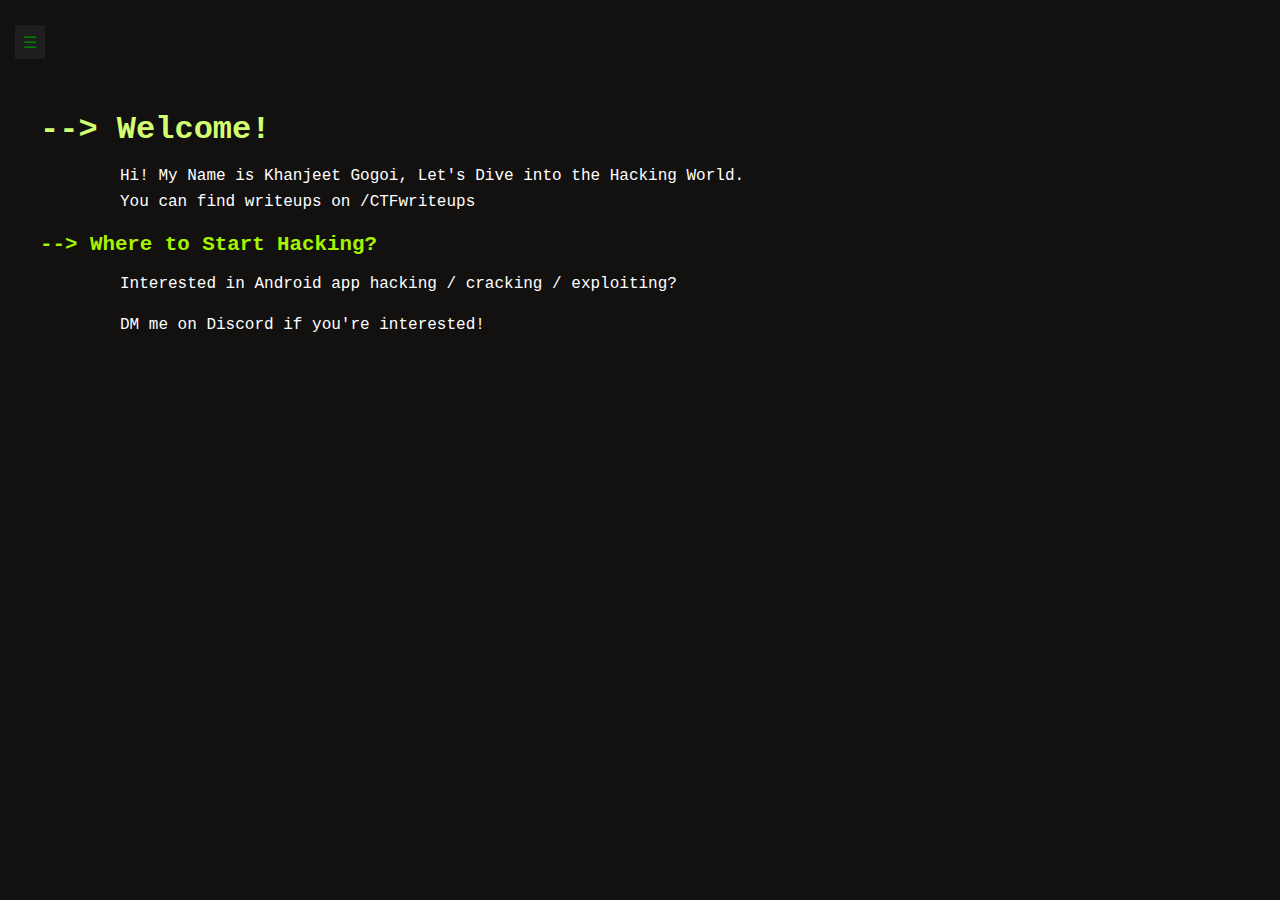
<file: index.html>
<!DOCTYPE html>
<html lang="en">
<head>
    <meta charset="UTF-8">
    <meta name="viewport" content="width=device-width, initial-scale=1.0">
    <title>My CTF Playground</title>
    <link rel="stylesheet" href="styles.css">
</head>
<body>
    
    <button id="toggle-btn" class="toggle-btn">☰</button>

    <div class="container">

        <!-- Left Panel -->
        <nav class="left-panel" id="left-panel">
            
            <h1>drk22</h1>
            <ul>
                <li><a href="#whoami" onclick="loadContent('whoami')">~/WhoAmI</a></li>
                <li><a href="#writeups" onclick="loadContent('writeups')">~/CTFwritups</a></li>
                <li><a href="#social" onclick="loadContent('social')">~/Others</a></li>
                <li><a href="#working" onclick="loadContent('working')">~/Currntly working</a></li>
            </ul>
        </nav>
        
        <!-- Right Panel (Content Area) -->
        <div class="right-panel" id="right-panel">
            <div id="content-window">
                <h1>--> Welcome!</h1>
                <p>Want to know about CTF ?<br>
                You can find  writeups on /CTFwriteups</p>
                <h2>--> Where to start Hacking ?</h2>
                <p>CTF is the great way to start your journy..<br>
                It teach you how to find stuffs</p>

            </div>
        </div>
    </div>

    <script src="script.js?v=1.0.1"></script>
</body>
</html>
</file>
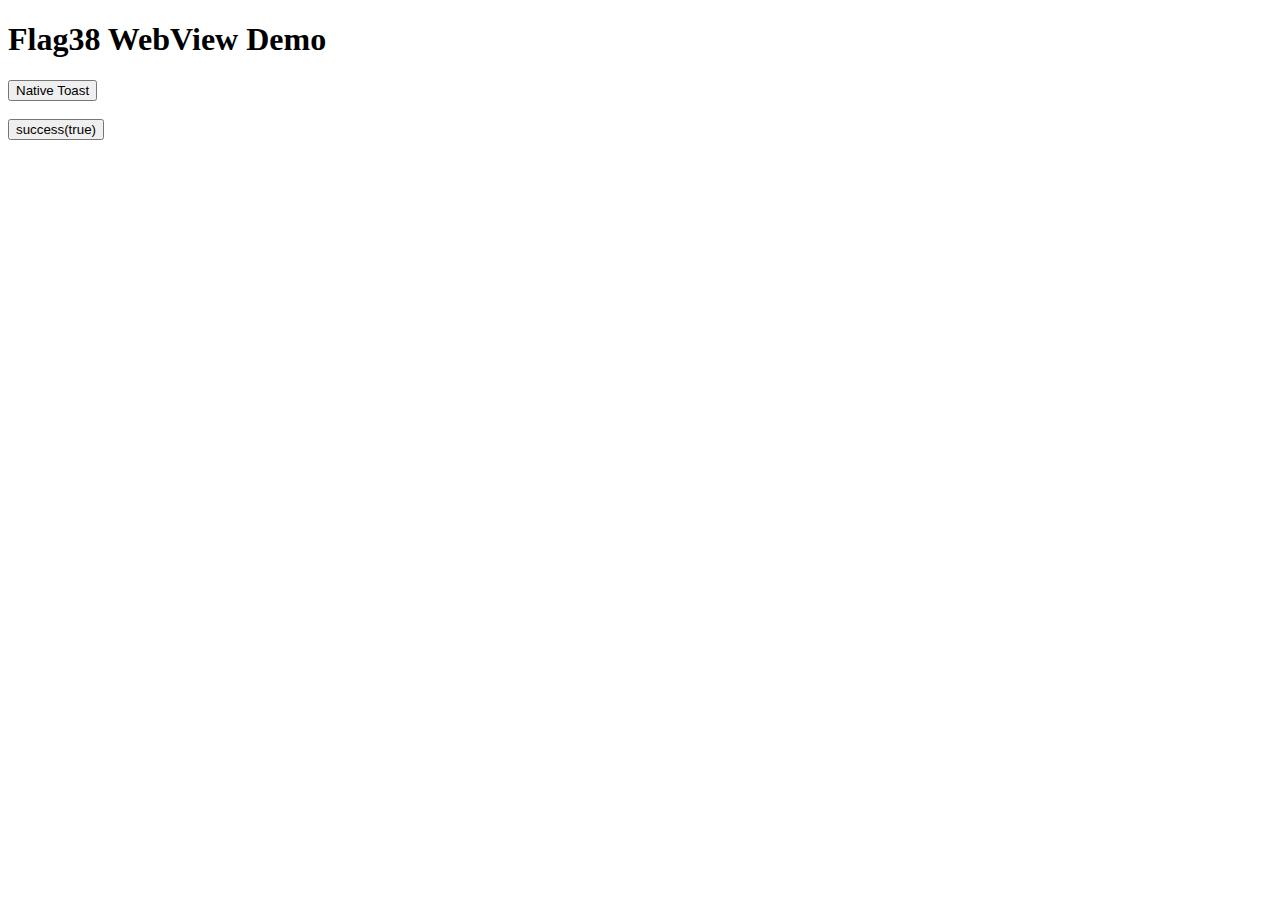
<file: flag38.html>
<!DOCTYPE html>
<html>
<head>
    <meta name="viewport" content="width=device-width, initial-scale=1">
    <title>Flag38 WebView Demo</title>
</head>
<body>
<h1>Flag38 WebView Demo</h1>
<button onclick="hextree.toastDemo()">Native Toast</button><br><br>
<button onclick="document.write(hextree.success(true))">success(true)</button>
</body>
</html>
</file>
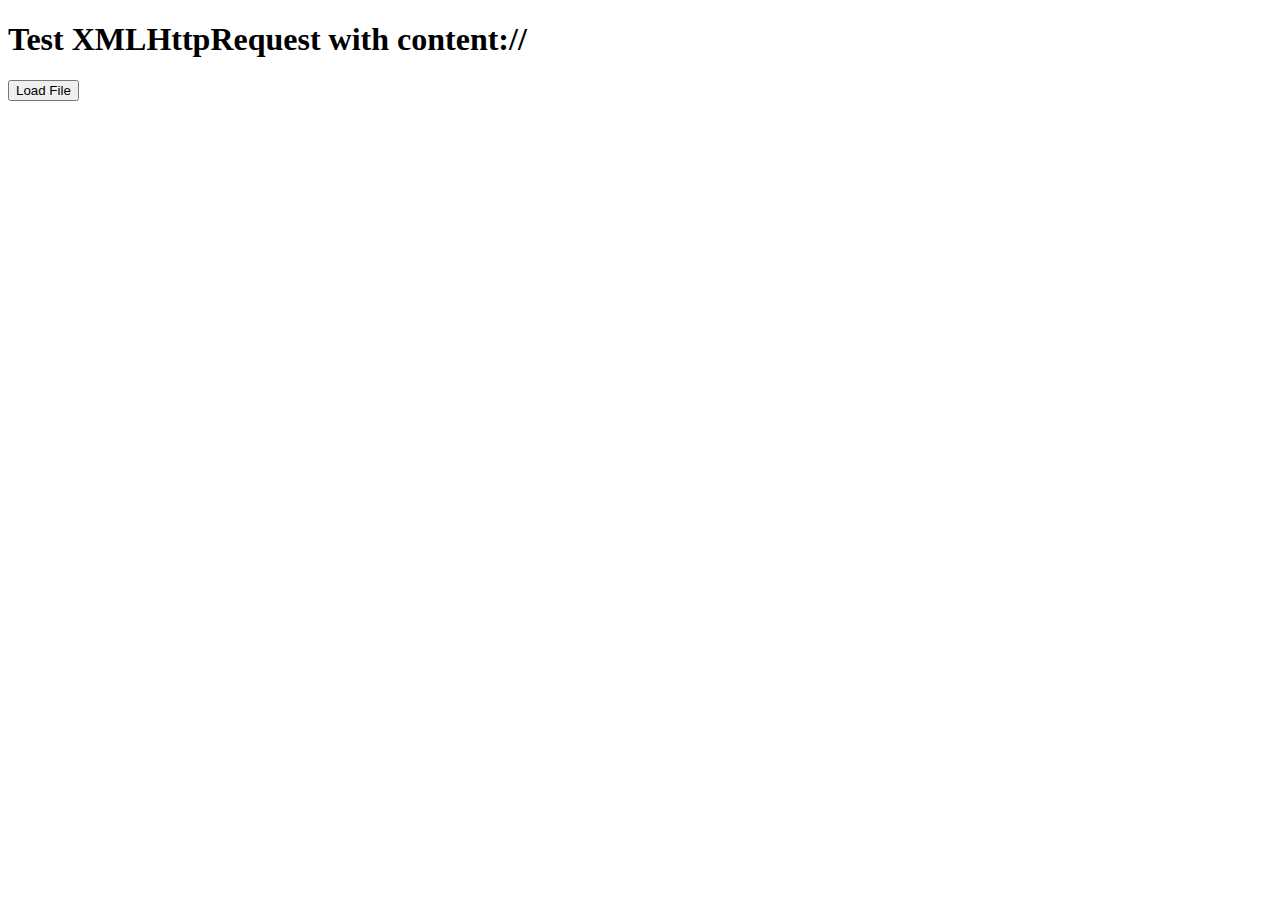
<file: flag40.html>
<!DOCTYPE html>
<html>
<head>
    <title>Test XMLHttpRequest with content://</title>
    <script type="text/javascript">
  function leakFileXHR(url) {
    const xhr = new XMLHttpRequest();
    xhr.open('GET', url, true);
    xhr.onreadystatechange = function() {
        if (xhr.readyState === 4 && xhr.responseText) {
            console.log(xhr.responseText);
        }
    };
    xhr.onerror = function(error) {
        // console.log(error);
    }
    xhr.send();
}
    </script>
</head>
<body>
    <h1>Test XMLHttpRequest with content://</h1>
    <button onclick="leakFileXHR('content://io.hextree.root/token.txt')">Load File</button>
    <div id="result"></div> <!-- Display content here -->
</body>
</html>
</file>
<file: styles.css>
/* General Styles */
body {
    margin: 0;
    padding: 0;
    font-family: 'Courier New', monospace; /* Updated font family */
    background-color: rgb(44, 51, 51); /* Dark background */
    color: #A7D477; /* Light text color */
    display: flex;
    height: 100vh;
    overflow: hidden; /* Prevent scrollbars */
}

.container {
    display: flex;
    width: 100%;
    height: 100%;
}

/* Default state for the left panel */
.left-panel {
    background-color: #000; /* Black background */
    width: 25%; /* Default width */
    height: 100%;
    padding: 0;
    color: green;
    display: flex;
    flex-direction: column;
    align-items: center;
    justify-content: flex-start;
    transition: transform 0.4s ease, width 0.4s ease; /* Smooth transition */
    position: relative;
    box-sizing: border-box; /* Include padding and border in size */
}

/* Hidden state for left panel */
.left-panel.hidden {
    width: 0; /* Ensures it's not visible */
    height: 0; /* Hides panel completely */
    padding: 0;
    pointer-events: none; /* Disables interaction */
    opacity: 0; /* Fades out */
}

/* Default state for the right panel */
.right-panel {
    background-color:#131010; /* Gray background from the screenshot */
    width: 75%; /* Default width when left panel is visible */
    padding: 90px 15px 0 40px; /* Consolidated padding */
    overflow-y: auto;
    transition: width 0.3s ease; /* Smooth resizing */
    font-family: 'Courier New', monospace; /* Same font as in screenshot */
    color: rgb(255, 225, 90); /* Light text color */
    box-sizing: border-box; /* Include padding and border in size */
}

/* Full-width state for right panel */
.right-panel.full-width {
    width: 100%; /* Takes up full width */
}

/* Toggle button styles */
.toggle-btn {
    position: fixed; /* Ensures the button stays fixed in one place */
    top: 25px; /* Position from the top */
    left: 15px; /* Position from the left */
    background-color: #1e1e1e;
    color: green;
    border: none;
    padding: 5px 8px;
    font-size: 1em;
    cursor: pointer;
    z-index: 1000; /* Ensures it stays above other elements */
    width: 30px;
    height: 34px;
    transition: font-size 0.2s ease;
}

.toggle-btn:hover {
    background-color: #2b2b2b;
    font-size: 1.2em;
}

/* Styling for left panel content */
.left-panel h1 {
    font-size: 2em;
    font-weight: bold;
    color: #FFB200;
    font-family: 'Courier New', monospace;
}

.left-panel ul {
    list-style: none;
    padding: 50px;
    margin-left: 60px;
    margin-top: 170px;
    width: 100%;
}

.left-panel ul li {
    margin: 15px 15px;
}

.left-panel ul li a {
    color: #d1ffc0; /* Light text color */
    text-decoration: none;
    font-weight: bold;
    font-size: 1.2em;
    cursor: pointer;
}

.left-panel ul li a:hover {
    text-decoration: underline;
    font-size: 1.3em;
}

/* Styling for right panel content */
.right-panel h1 {
    font-size: 2em;
    color: #D2FF72;
    font-weight: bold;
    margin-bottom: 10px;
}

.right-panel h2 {
    font-size: 1.3em;
    color: #a6f300;
    font-weight: bold;
    margin-bottom: 10px;
}

.right-panel img {
    height: auto;
    width: 60%;
    margin-left: 80px;
}

.right-panel p {
    font-size: 1em;
    line-height: 1.6;
    color: white;
    margin-left: 80px;
}

/* Social Media List Styling */
.right-panel ul {
    list-style: none;
    padding: 0;
    margin-top: 50px;
    margin-left: 50px;
}

.right-panel ul li {
    display: flex;
    align-items: center;
    margin-bottom: 15px;
}

.right-panel ul li img {
    width: 25px; /* Size of the social media icons */
    height: 25px;
    margin-right: 10px;
    border-radius: 2px;
}

.right-panel ul li a {
    color: #C2FFC7; /* Light color for links */
    text-decoration: none;
    font-weight: bold;
    font-size: 1.2em;
}

.right-panel ul li a:hover {
    font-size: 1.4em;
    color: #FABC3F; /* Underline on hover */
}

/* Hover effects for images */
.right-panel ul li img:hover {
    opacity: 0.8; /* Slight fade effect on hover */
}

/* Responsive Design */
@media (max-width: 768px) {
    .left-panel {
        width: 100%;
        height: auto;
    }

    .right-panel {
        width: 100%;
        padding-left: 20px;
        padding-right: 20px;
    }
}
</file>
